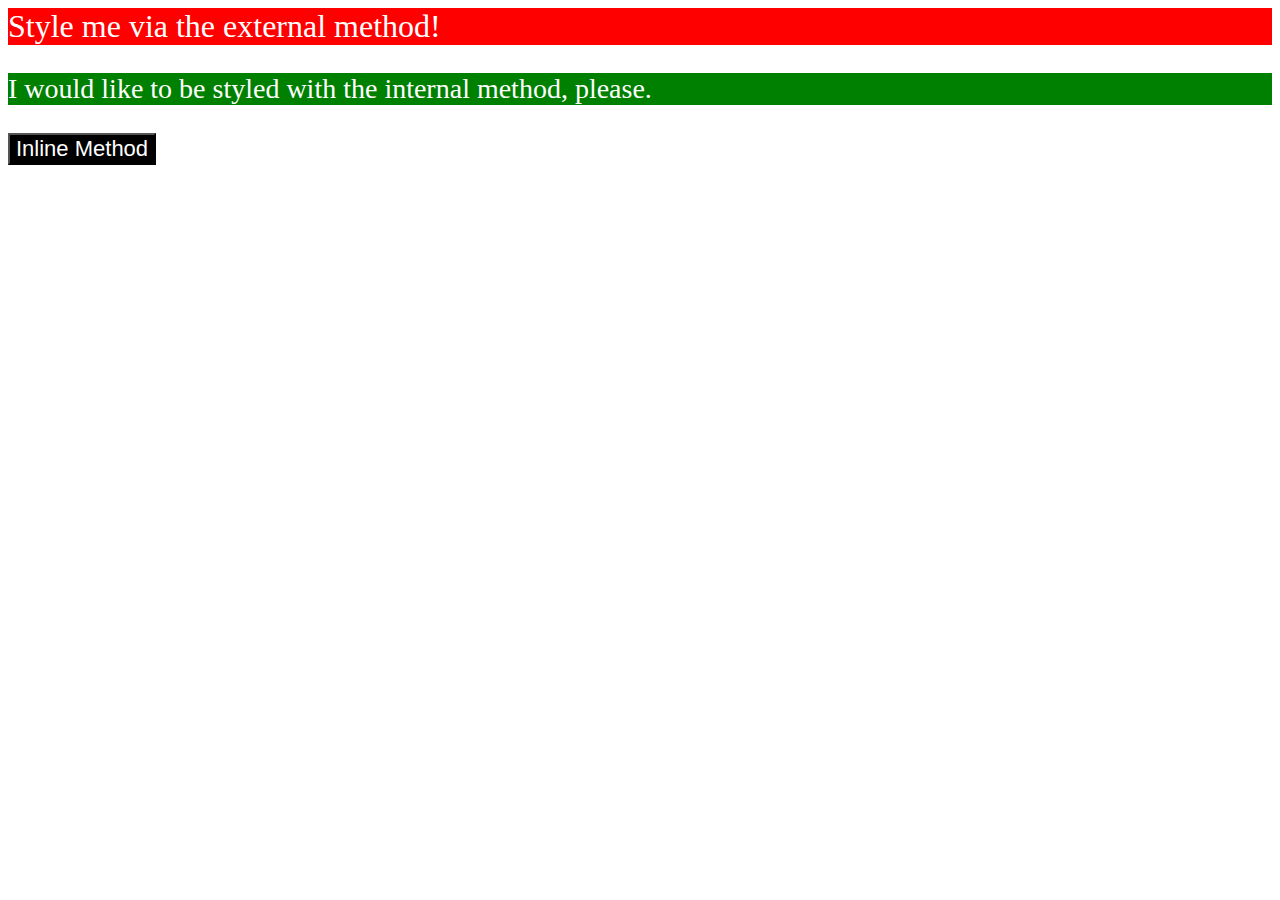
<file: foundations/01-css-methods/index.html>
<!DOCTYPE html>
<html lang="en">
  <head>
    <link rel="stylesheet" href="styles.css">
    <meta charset="UTF-8">
    <meta http-equiv="X-UA-Compatible" content="IE=edge">
    <meta name="viewport" content="width=device-width, initial-scale=1.0">
    <title>Methods for Adding CSS</title>
    <style>
      p {
    color: white;
    background-color: green;
    font-size: 28px;
}
    </style>
  </head>
  <body>
    <div>Style me via the external method!</div>
    <p>I would like to be styled with the internal method, please.</p>
    <button style="color: white; background-color: black; font-size: 22px">Inline Method</button>
  </body>
</html>
</file>
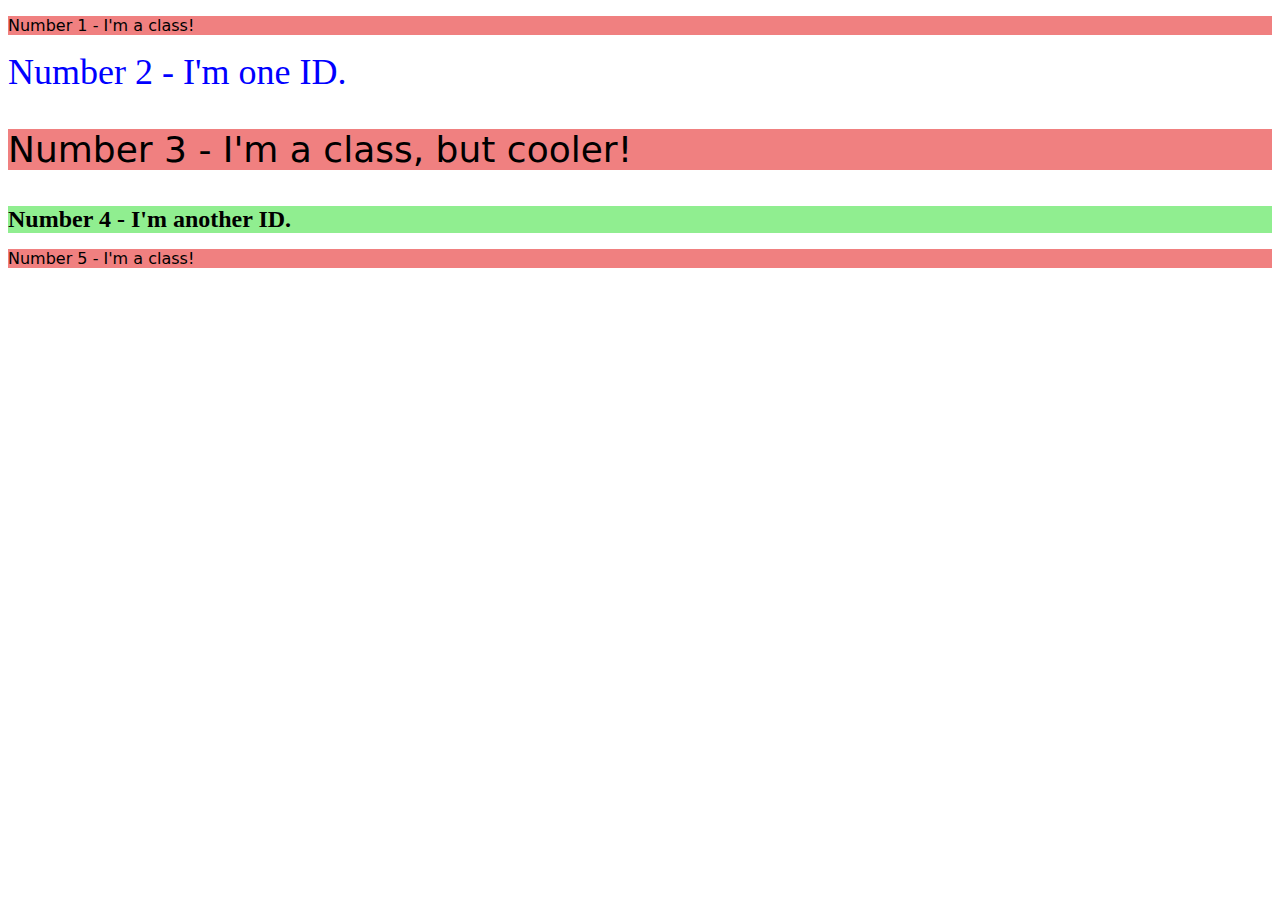
<file: foundations/02-class-id-selectors/index.html>
<!DOCTYPE html>
<html lang="en">
  <head>
    <link rel="stylesheet" href="style.css">
    <meta charset="UTF-8">
    <meta http-equiv="X-UA-Compatible" content="IE=edge">
    <meta name="viewport" content="width=device-width, initial-scale=1.0">
    <title>Class and ID Selectors</title>
    <link rel="stylesheet" href="style.css">
  </head>
  <body>
    <p>Number 1 - I'm a class!</p>
    <div class="numbertwo">Number 2 - I'm one ID.</div>
    <p class="numberthree">Number 3 - I'm a class, but cooler!</p>
    <div class="numberfour">Number 4 - I'm another ID.</div>
    <p>Number 5 - I'm a class!</p>
  </body>
</html>
</file>
<file: foundations/01-css-methods/styles.css>
div {
    color: white;
    background-color: red;
    font-size: 32px;
}
p {
    color: white;
    background-color: green;
    font-size: 20px;
}
</file>
<file: foundations/02-class-id-selectors/style.css>
p {
    background-color: lightcoral;
    font-family: "Verdana", "DejaVu Sans", sans-serif;
}

.numbertwo {
    color: blue;
    font-size: 36px;
}

.numberthree {
    font-size: 36px;
}

.numberfour {
    background-color: lightgreen;
    font-size: 24px;
    font-weight: bold;
}
</file>
